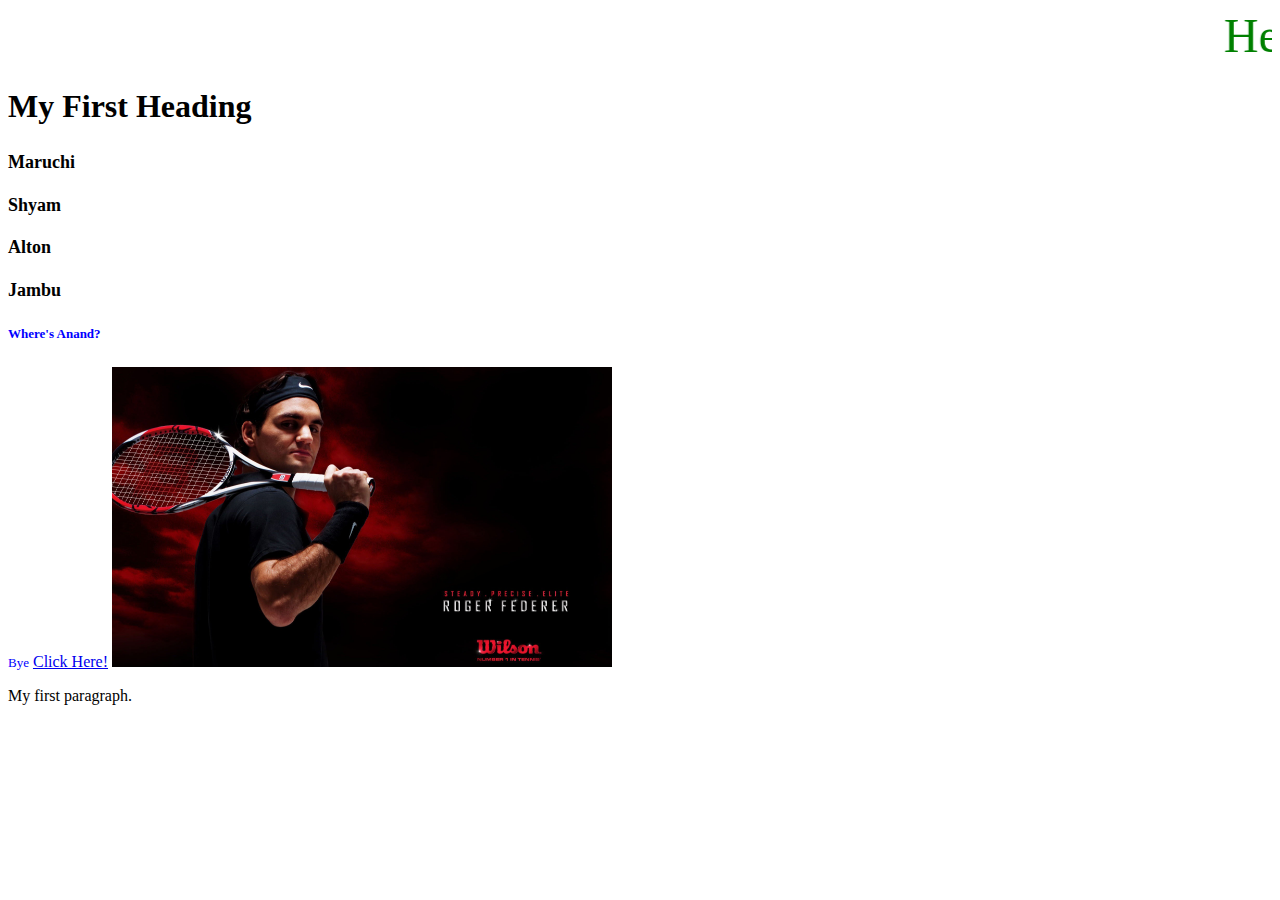
<file: first.html>
<!DOCTYPE html>
<html>
<body>

<title> SHYAM </title>

<marquee><font size="7"><font color="green">Hey you pieces of shit!</font></font></marquee>
<h1>My First Heading</h1>
<h2><font size="4">Maruchi</font></h2>
<h3><font size="4">Shyam</font></h3>
<h4><font size="4">Alton</font></h4>
<h5><font size="4">Jambu</font></h5>
<h6><font size="2"><font color = "blue">Where's Anand?</font></font></h6>
<h7><font size="2"><font color = "blue">Bye</font></font></h7>


<a href="http://www.rogerfederer.com/en.html">Click Here!</a>



<img src="Roger Federer.jpg" width="500" height="300" />



<p>My first paragraph.</p>

</body>
</html>
</file>
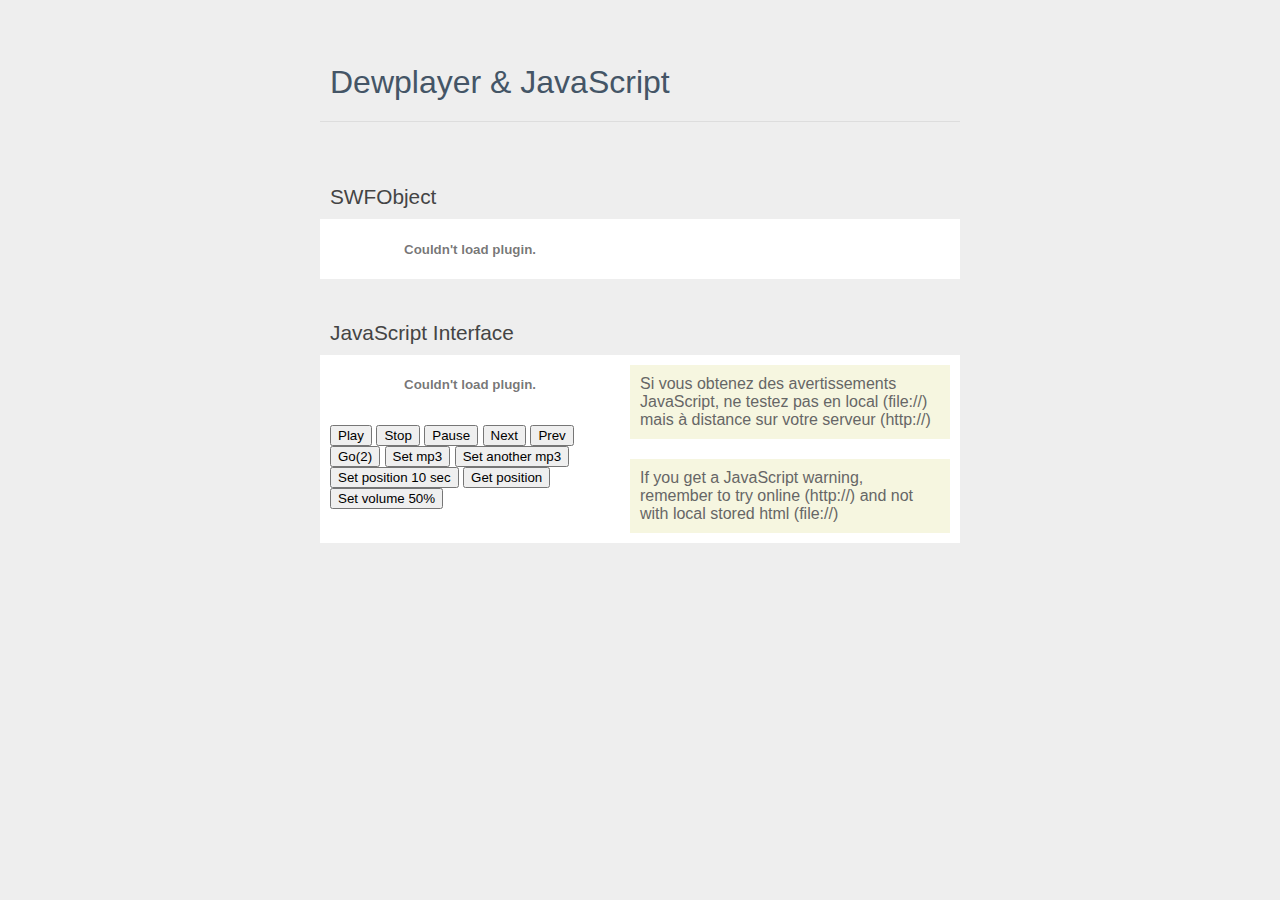
<file: index-swfobject-js.htm>
<!DOCTYPE html PUBLIC "-//W3C//DTD XHTML 1.0 Transitional//EN" "http://www.w3.org/TR/xhtml1/DTD/xhtml1-transitional.dtd">
<html xmlns="http://www.w3.org/1999/xhtml" xml:lang="fr" lang="fr">
<head>
<meta http-equiv="Content-Type" content="text/html; charset=UTF-8" />
<title>Dewplayer</title>
<link rel="stylesheet" type="text/css" href="styles.css" />

<!-- Appel à la librairie SWFObject (fichier à placer également sur le serveur) -->
<script type="text/javascript" src="swfobject.js"></script>

</head>

<body id="dewbody">

	<div id="content">
	
		<h1>Dewplayer &amp; JavaScript</h1>
		
		<div id="players">

			<h2>SWFObject</h2>
			<div id="dewplayer_content">
				<object data="dewplayer.swf" width="200" height="20" name="dewplayer" id="dewplayer" type="application/x-shockwave-flash">
				<param name="movie" value="dewplayer.swf" />
				<param name="flashvars" value="mp3=mp3/test1.mp3" />
				<param name="wmode" value="transparent" />
				</object>
			</div>
			
			<!-- SwfObject -->
			<script type="text/javascript" src="swfobject.js"></script>
			
			<!-- SwfObject + Dewplayer -->
			<script type="text/javascript">
			var flashvars = {
			  mp3: "mp3/test1.mp3"
			};
			var params = {
			  wmode: "transparent"
			};
			var attributes = {
			  id: "dewplayer"
			};
			swfobject.embedSWF("dewplayer.swf", "dewplayer_content", "200", "20", "9.0.0", false, flashvars, params, attributes);
			</script>

			<h2>JavaScript Interface</h2>

			<p class="hint">Si vous obtenez des avertissements JavaScript, ne testez pas en local (file://) mais à distance sur votre serveur (http://)</p>
			<p class="hint">If you get a JavaScript warning, remember to try online (http://) and not with local stored html (file://)</p>
			
			<div id="dewplayer_content_js">
			<object data="dewplayer.swf" width="200" height="20" name="dewplayer" id="dewplayerjs" type="application/x-shockwave-flash">
			<param name="movie" value="dewplayer.swf" />
			<param name="flashvars" value="mp3=mp3/test1.mp3|mp3/test2.mp3|mp3/test3.mp3&javascript=on" />
			<param name="wmode" value="transparent" />
			</object>
			</div>

			<p>
			<input type="button" onclick="play();" value="Play" />
			<input type="button" onclick="stop();" value="Stop" />
			<input type="button" onclick="pause();" value="Pause" />
			<input type="button" onclick="next();" value="Next" />
			<input type="button" onclick="prev();" value="Prev" />
			<input type="button" onclick="go(2);" value="Go(2)" />
			<input type="button" onclick="set('mp3/test2.mp3');" value="Set mp3" />
			<input type="button" onclick="set('mp3/test3.mp3');" value="Set another mp3" />
			<input type="button" onclick="setpos(10000);" value="Set position 10 sec" />
			<input type="button" onclick="getpos();" value="Get position" />
			<input type="button" onclick="volume(50);" value="Set volume 50%" />
			</p>
			
			<script type="text/javascript">
			// Custom JavaScript calls
			var dewp = document.getElementById("dewplayerjs");
			function play() {
			  if(dewp!=null) dewp.dewplay();
			}
			function stop() {
			  if(dewp!=null) dewp.dewstop();
			}
			function pause() {
			  if(dewp!=null) dewp.dewpause();
			}
			function next() {
			  if(dewp!=null) dewp.dewnext();
			}
			function prev() {
			  if(dewp!=null) dewp.dewprev();
			}
			function set(file) {
			  if(dewp!=null) dewp.dewset(file);
			}
			function go(index) {
			  if(dewp!=null) dewp.dewgo(index);
			}
			function setpos(ms) {
			  if(dewp!=null) dewp.dewsetpos(ms);
			}
			function getpos() {
			  if(dewp!=null) alert(dewp.dewgetpos());
			}
			function volume(val) {
			  if(dewp!=null) alert(dewp.dewvolume(val));
			}

			</script>

		</div> <!-- #players -->

	</div> <!-- #content -->

</body>
</html>
</file>
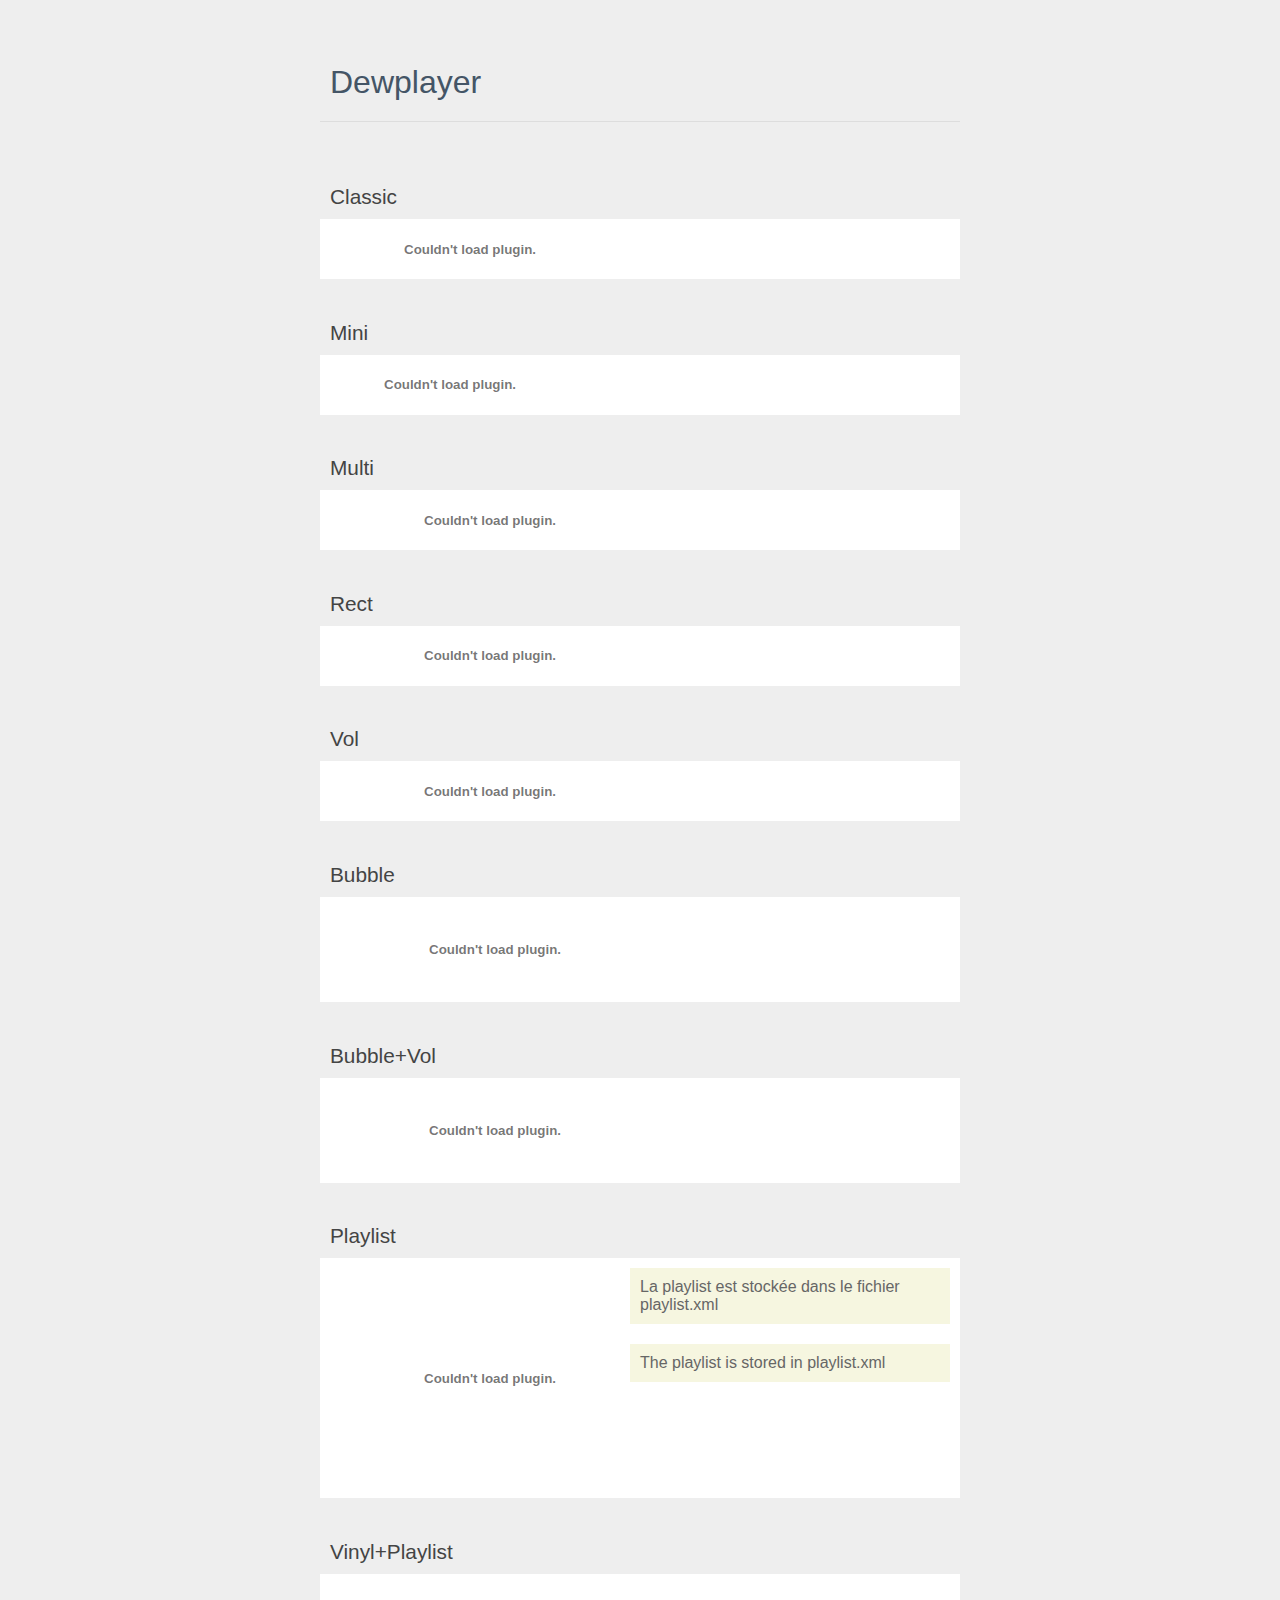
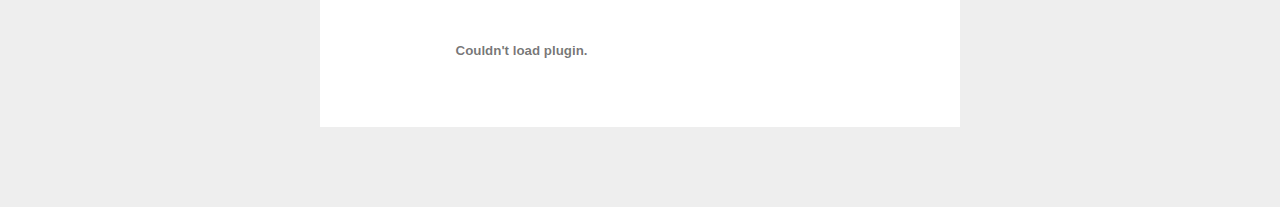
<file: index-xhtml.htm>
<!DOCTYPE html PUBLIC "-//W3C//DTD XHTML 1.0 Transitional//EN" "http://www.w3.org/TR/xhtml1/DTD/xhtml1-transitional.dtd">
<html xmlns="http://www.w3.org/1999/xhtml" xml:lang="fr" lang="fr">
<head>
<meta http-equiv="Content-Type" content="text/html; charset=UTF-8" />
<title>Dewplayer</title>
<link rel="stylesheet" type="text/css" href="styles.css" />

</head>

<body id="dewbody">

	<div id="content">
	
		<h1>Dewplayer</h1>
		
		<div id="players">

			<h2>Classic</h2>
			<object type="application/x-shockwave-flash" data="dewplayer.swf?mp3=mp3/test1.mp3" width="200" height="20" id="dewplayer"><param name="wmode" value="transparent" /><param name="movie" value="dewplayer.swf?mp3=mp3/test1.mp3" /></object>

			<h2>Mini</h2>
			<object type="application/x-shockwave-flash" data="dewplayer-mini.swf?mp3=mp3/test2.mp3" width="160" height="20" id="dewplayer-mini"><param name="wmode" value="transparent" /><param name="movie" value="dewplayer-mini.swf?mp3=mp3/test2.mp3" /></object>

			<h2>Multi</h2>
			<object type="application/x-shockwave-flash" data="dewplayer-multi.swf?mp3=mp3/test1.mp3|mp3/test2.mp3|mp3/test3.mp3" width="240" height="20" id="dewplayer-multi"><param name="wmode" value="transparent" /><param name="movie" value="dewplayer-multi.swf?mp3=mp3/test1.mp3|mp3/test2.mp3|mp3/test3.mp3" /></object>
			
			<h2>Rect</h2>
			<object type="application/x-shockwave-flash" data="dewplayer-rect.swf?mp3=mp3/test1.mp3|mp3/test2.mp3|mp3/test3.mp3" width="240" height="20" id="dewplayer-rect"><param name="wmode" value="transparent" /><param name="movie" value="dewplayer-rect.swf?mp3=mp3/test1.mp3|mp3/test2.mp3|mp3/test3.mp3" /></object>
			
			<h2>Vol</h2>
			<object type="application/x-shockwave-flash" data="dewplayer-vol.swf?mp3=mp3/test1.mp3" width="240" height="20" id="dewplayer-vol"><param name="wmode" value="transparent" /><param name="movie" value="dewplayer-vol.swf?mp3=mp3/test1.mp3" /></object>
			
			<h2>Bubble</h2>
			<object data="dewplayer-bubble.swf" width="250" height="65" name="dewplayer" id="dewplayer" type="application/x-shockwave-flash">
			<param name="movie" value="dewplayer-bubble.swf" />
			<param name="flashvars" value="mp3=mp3/test1.mp3" />
			<param name="wmode" value="transparent" />
			</object>
			
			<h2>Bubble+Vol</h2>
			<object data="dewplayer-bubble-vol.swf" width="250" height="65" name="dewplayer" id="dewplayer" type="application/x-shockwave-flash">
			<param name="movie" value="dewplayer-bubble-vol.swf" />
			<param name="flashvars" value="mp3=mp3/test1.mp3" />
			<param name="wmode" value="transparent" />
			</object>
			
			<h2>Playlist</h2>
			<p class="hint">La playlist est stockée dans le fichier playlist.xml</p>
			<p class="hint">The playlist is stored in playlist.xml</p>
			<object type="application/x-shockwave-flash" data="dewplayer-playlist.swf" width="240" height="200" id="dewplayer" name="dewplayer">
			<param name="wmode" value="transparent" />
			<param name="movie" value="dewplayer-playlist.swf" />
			<param name="flashvars" value="showtime=true&autoreplay=true&xml=playlist.xml" />
			</object>

			<h2>Vinyl+Playlist</h2>
			<object data="dewplayer-vinyl.swf" width="303" height="113" name="dewplayer" id="dewplayer" type="application/x-shockwave-flash">
			<param name="movie" value="dewplayer-vinyl.swf" />
			<param name="flashvars" value="xml=playlist.xml&javascript=off" />
			<param name="wmode" value="transparent" />
			</object>

		</div> <!-- #players -->

	</div> <!-- #content -->

</body>
</html>
</file>
<file: styles.css>
#dewbody {
	font-family:"Myriad","Myriad Pro",Georgia,Helvetica,Sans-serif;
	height:100%;
	padding:0 0 5em 0;
	margin:0;
	background:#eee;
}

#dewbody #content {
	width:50%;
	margin:auto;
}

#dewbody #players {
	background:#fff;
	overflow:auto;
}

#dewbody #players object {
	margin:20px 0 20px 50px;
}

#dewbody h1 {
	color:#456;
	margin-top:2em;
	padding:0 0 20px 10px;
	font-weight:normal;
	border-bottom:1px solid #ddd;
}

#dewbody h2 {
	font-weight:normal;
	background:#eee;
	padding:2em 10px 10px 10px;
	color:#444;
	font-size:130%;
	text-align:left;
	margin:0;
}

#dewbody p {
	margin:10px;
	padding-bottom:10px;
}

#dewbody .hint {
	color:#666;
	float:right;
	width:300px;
	text-align:left;
	margin-right:10px;
	background:#f6f6e0;
	padding:10px;
	clear:both;
}

#dewbody a {
	text-decoration:none;
	color:#369;
}
</file>
